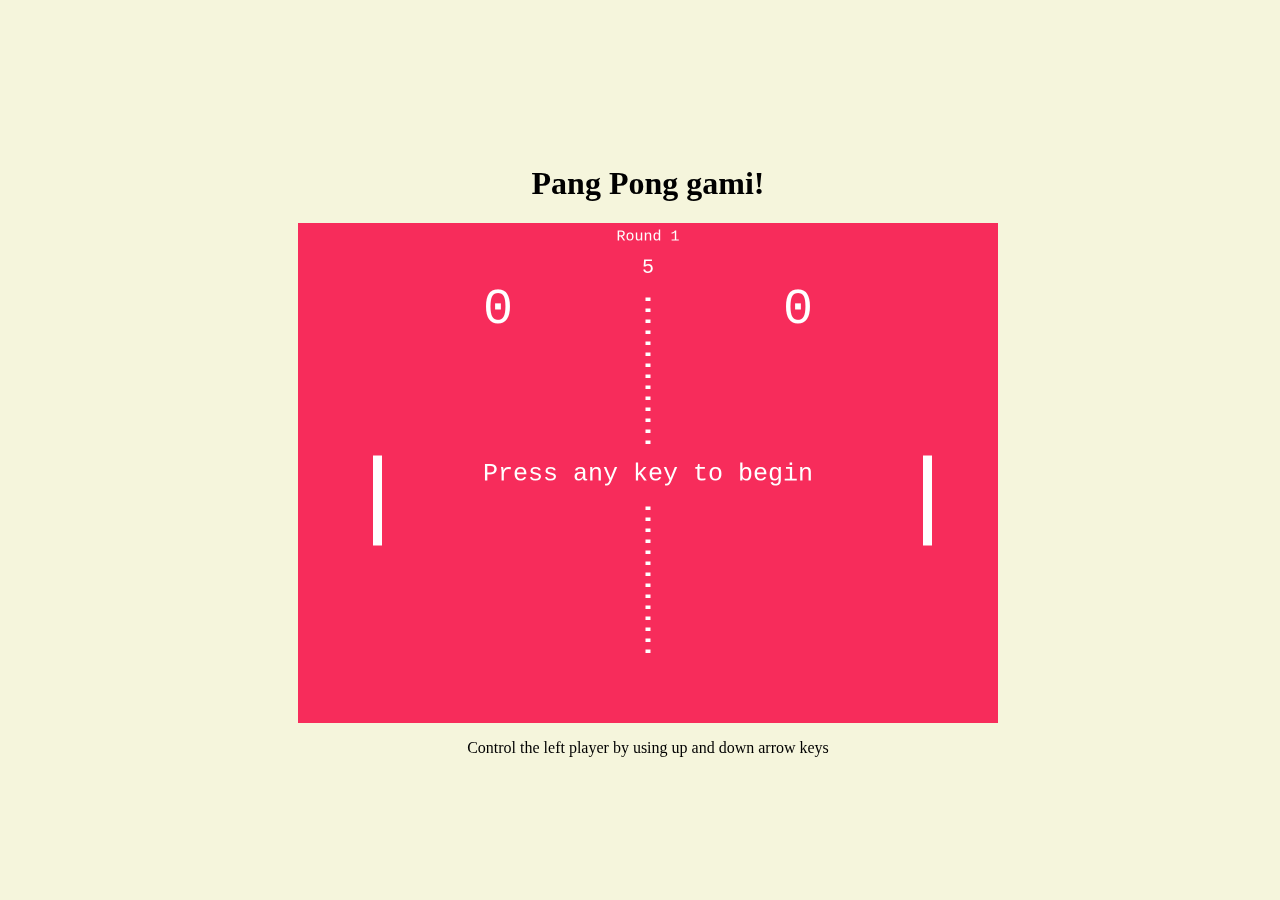
<file: index.html>
<!DOCTYPE html>
<html lang="en">
<head>
    <meta charset="UTF-8">
    <meta name="viewport" content="width=device-width, initial-scale=1.0">
    <title>Pang Pong gami!</title>
    <link rel="stylesheet" href="style.css">
</head>
<body>
    <h1>Pang Pong gami!</h1>
    <canvas></canvas>
    <p>Control the left player by using up and down arrow keys</p>



    <script src="script.js"></script>
</body>
</html>
</file>
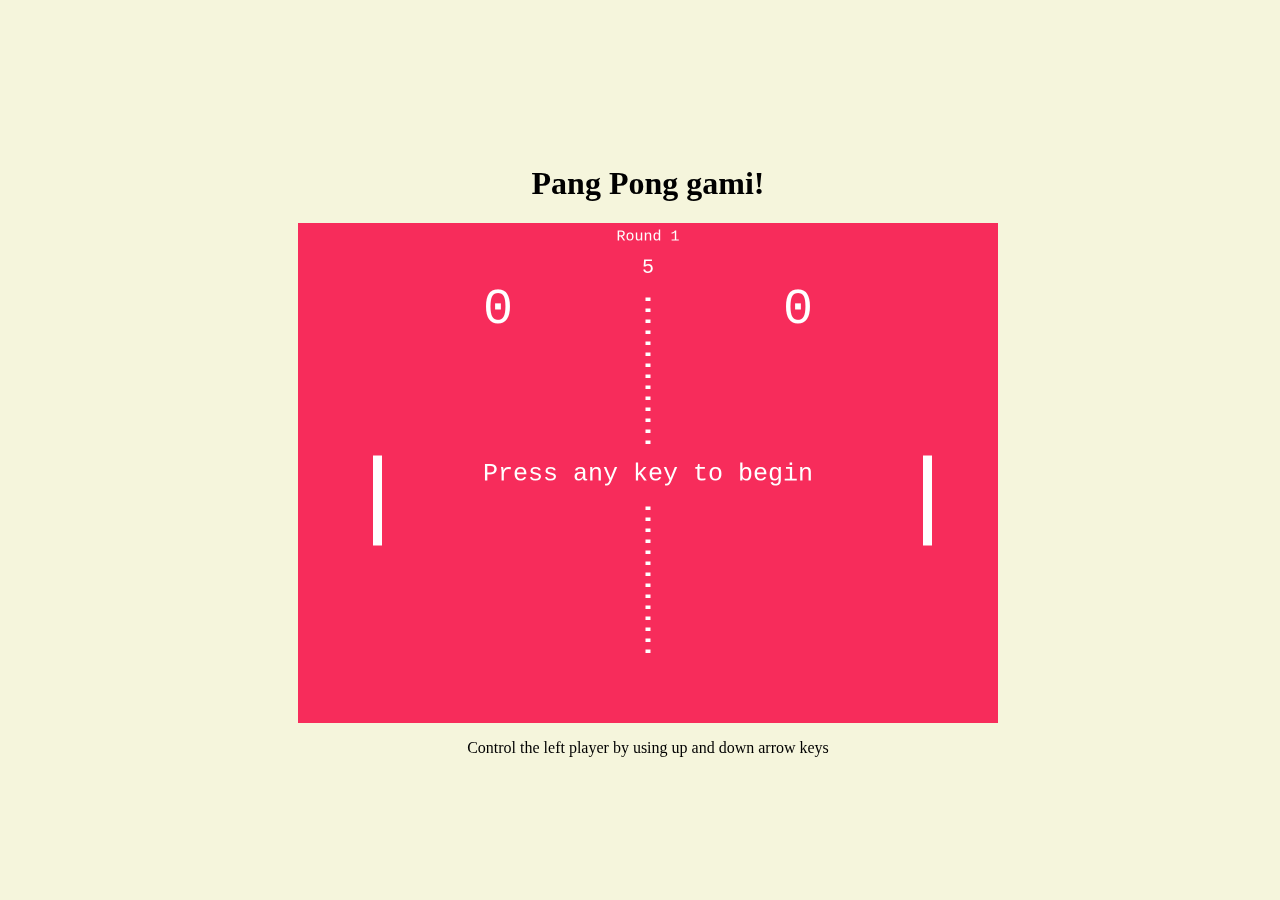
<file: ping_pong_AI.html>
<!DOCTYPE html>
<html lang="en">
<head>
    <meta charset="UTF-8">
    <meta name="viewport" content="width=device-width, initial-scale=1.0">
    <title>Pang Pong gami!</title>
    <link rel="stylesheet" href="style.css">
</head>
<body>
    <h1>Pang Pong gami!</h1>
    <canvas></canvas>
    <p>Control the left player by using up and down arrow keys</p>



    <script src="script.js"></script>
</body>
</html>
</file>
<file: style.css>
@import url('https://fonts.googleapis.com/css2?family=Poppins&display=swap')

* {
    font-family: 'Poppins', sans-serif;
}

body {
    text-align: center;
    background-color: beige;
    display: flex;
    justify-content: center;
    align-items: center;
    height: 100vh;
    flex-direction: column;
    position: fixed;
    width: 100%;
}
</file>
